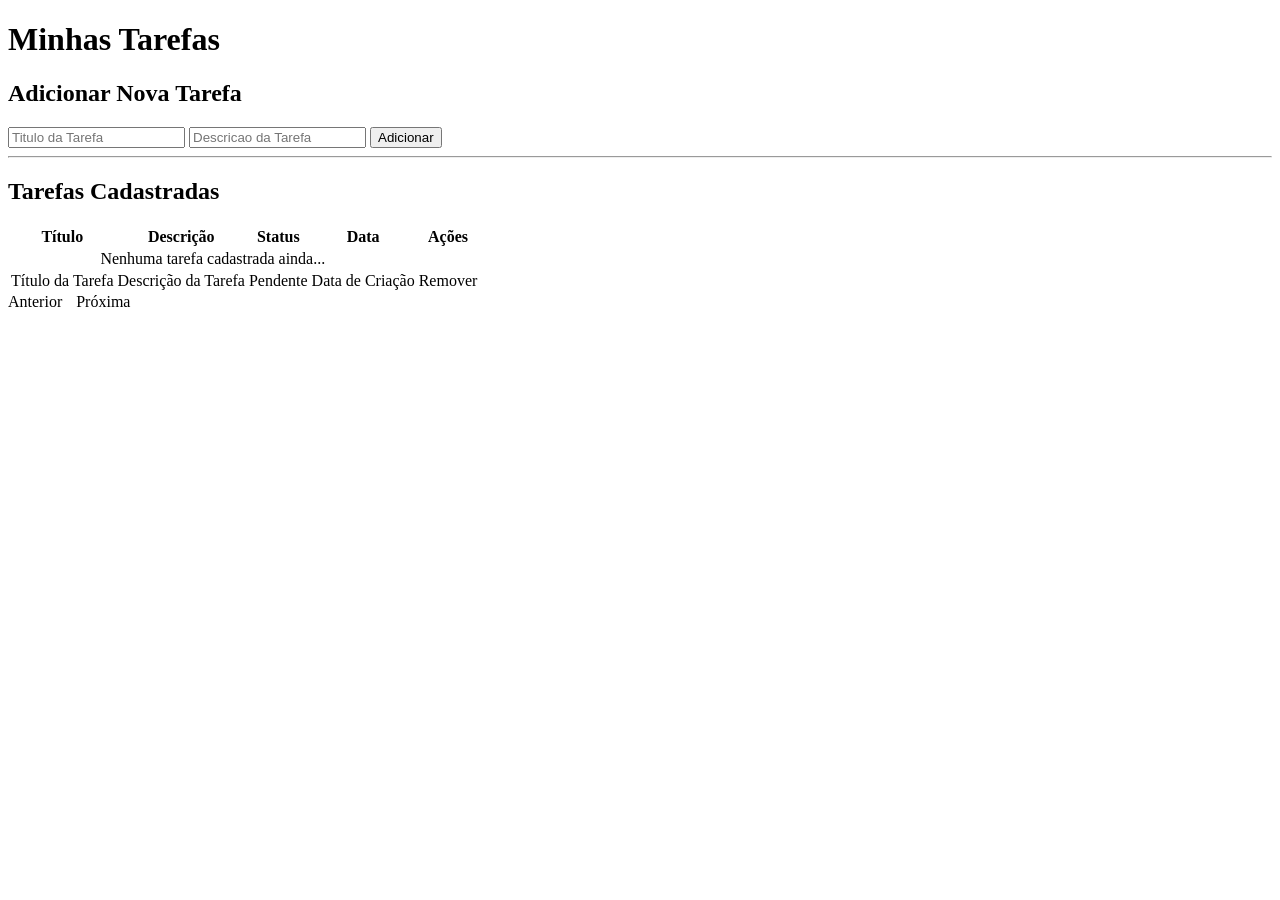
<file: src/main/resources/templates/index.html>
<!DOCTYPE html>
<html lang="pt-br" xmlns:th="http://www.thymeleaf.org">
<head>
    <meta charset="UTF-8">
    <meta name="viewport" content="width=device-width, initial-scale=1.0">
    <title>Document</title>
    <link rel="stylesheet" th:href="@{css/Static.css}">
</head>
<body>
    <div> 
        <h1> Minhas Tarefas </h1>
        <h2> Adicionar Nova Tarefa</h2>
        <form th:action="@{/adicionar}" th:object="${novaTarefa}" method="post">
            <input 

            type="text" 
            th:field="*{titulo}" 
            placeholder="Titulo da Tarefa" 
            required 
            
            />

            <input

            type="text" 
            th:field="*{descricao}" 
            placeholder="Descricao da Tarefa" 
            
            />
            <button type="submit">Adicionar</button>

        </form>
        <hr />
        <h2> Tarefas Cadastradas</h2>
        <table>
            <thead> 
                <tr> 
                    <th>Título</th> 
                    <th>Descrição</th> 
                    <th>Status</th> 
                    <th>Data</th>
                    <th>Ações</th>  
                </tr>
            </thead>
            <tbody>
                <tr th:if="${paginaTarefas.empty}"> 
                    <td colspan="4" style="text-align: center">
                        Nenhuma tarefa cadastrada ainda...
                    </td>
                </tr> 
                <tr th:each="tarefa : ${paginaTarefas.content}">
                    <td th:text="${tarefa.titulo}">Título da Tarefa</td>
                    <td th:text="${tarefa.descricao}">Descrição da Tarefa</td>
                    <td th:text="${tarefa.isConcluida} ? 'Concluída' : 'Pendente'"
                    th:classappend="${tarefa.isConcluida} ? 'status-green' : 'status-red'">
                        Pendente  
                    </td>   
                    <td th:text="${tarefa.dataCriacao}">Data de Criação</td>
                    <td class="actions">
                        <a th:href="@{/excluir/{id}(id=${tarefa.id})}" class="btn-dele">Remover</a>
                    </td>
                </tr>
                        
            </tbody>
        </table>

        
        <div class="pagination">
        <div th:if="${paginaTarefas.totalPages > 1}">
          <a
            th:if="${!paginaTarefas.first}"
            th:href="@{/(page=${paginaTarefas.number - 1})}"
            class="btn"
            >Anterior</a
          >
          <span
            th:each="i : ${#numbers.sequence(0, paginaTarefas.totalPages - 1)}"
          >
            <a
              th:href="@{/(page=${i})}"
              th:text="${i + 1}"
              th:classappend="${i == paginaTarefas.number} ? 'active' : ''"
              style="margin: 0 5px"
            ></a>
          </span>

          <a
            th:if="${!paginaTarefas.last}"
            th:href="@{/(page=${paginaTarefas.number + 1})}"
            class="btn"
            >Próxima</a
          >
        </div>
      </div>
        
           
        
           
    </div>
</body>
</html>
</file>
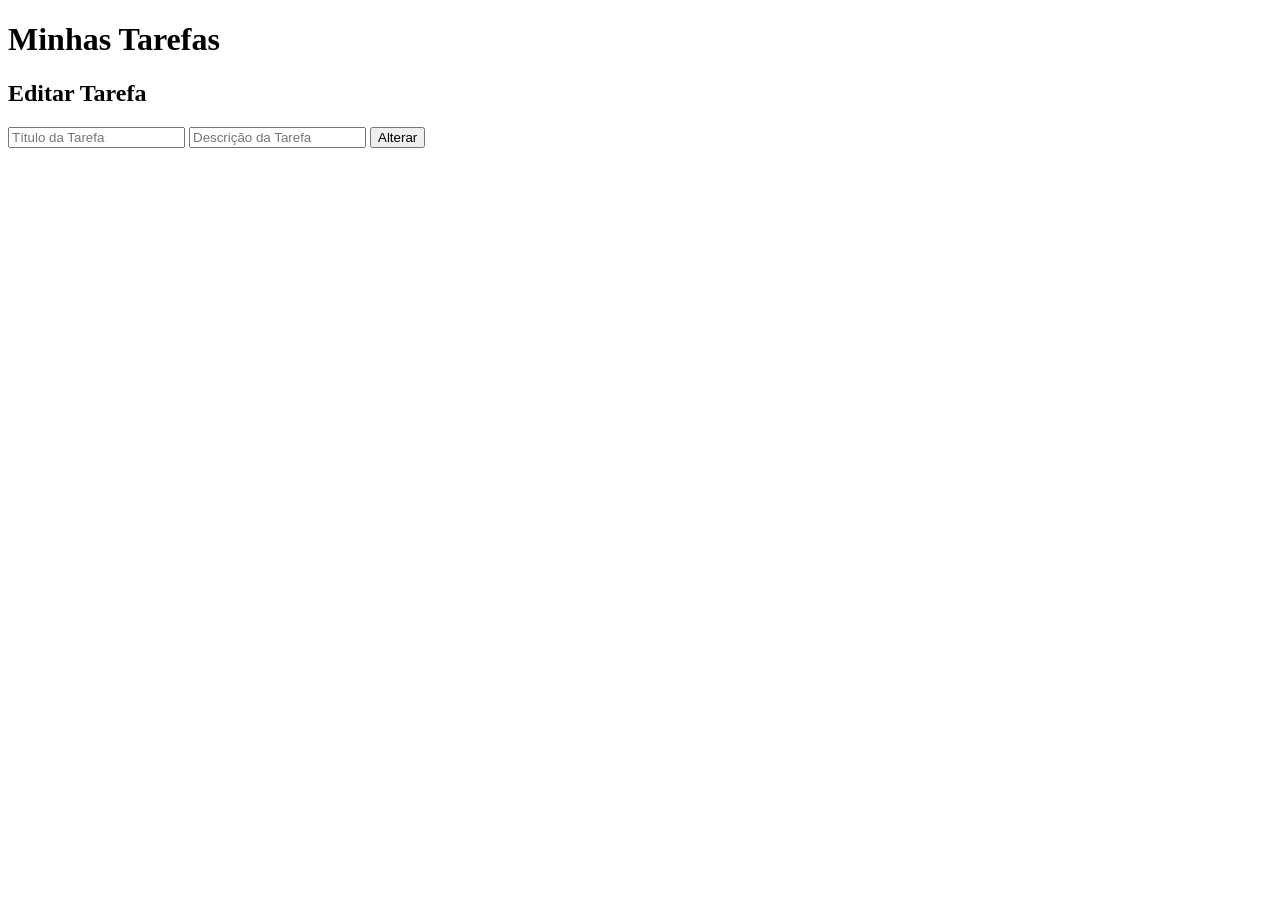
<file: src/main/resources/templates/Editar.html>
<!DOCTYPE html>
<html lang="pt-br">
<head>
    <meta charset="UTF-8">
    <meta name="viewport" content="width=device-width, initial-scale=1.0">
    <title>Editar Tarefa</title>
    <link rel="stylesheet" th:href="@{/css/Style.css}">
</head>
<body>
    <h1>Minhas Tarefas</h1>
    <h2>Editar Tarefa</h2>

    <form th:action="@{/atualizar/{id}}" th:object="${novaTarefa}" method="post">
        <input type="hidden" th:field="*{id}" />

        <input
            type="text"
            th:field="*{titulo}"
            placeholder="Título da Tarefa"
            required
        />

        <input
            type="text"
            th:field="*{descricao}"
            placeholder="Descrição da Tarefa"
        />

        <button type="submit">Alterar</button>
    </form>
</body>
</html>
</file>
